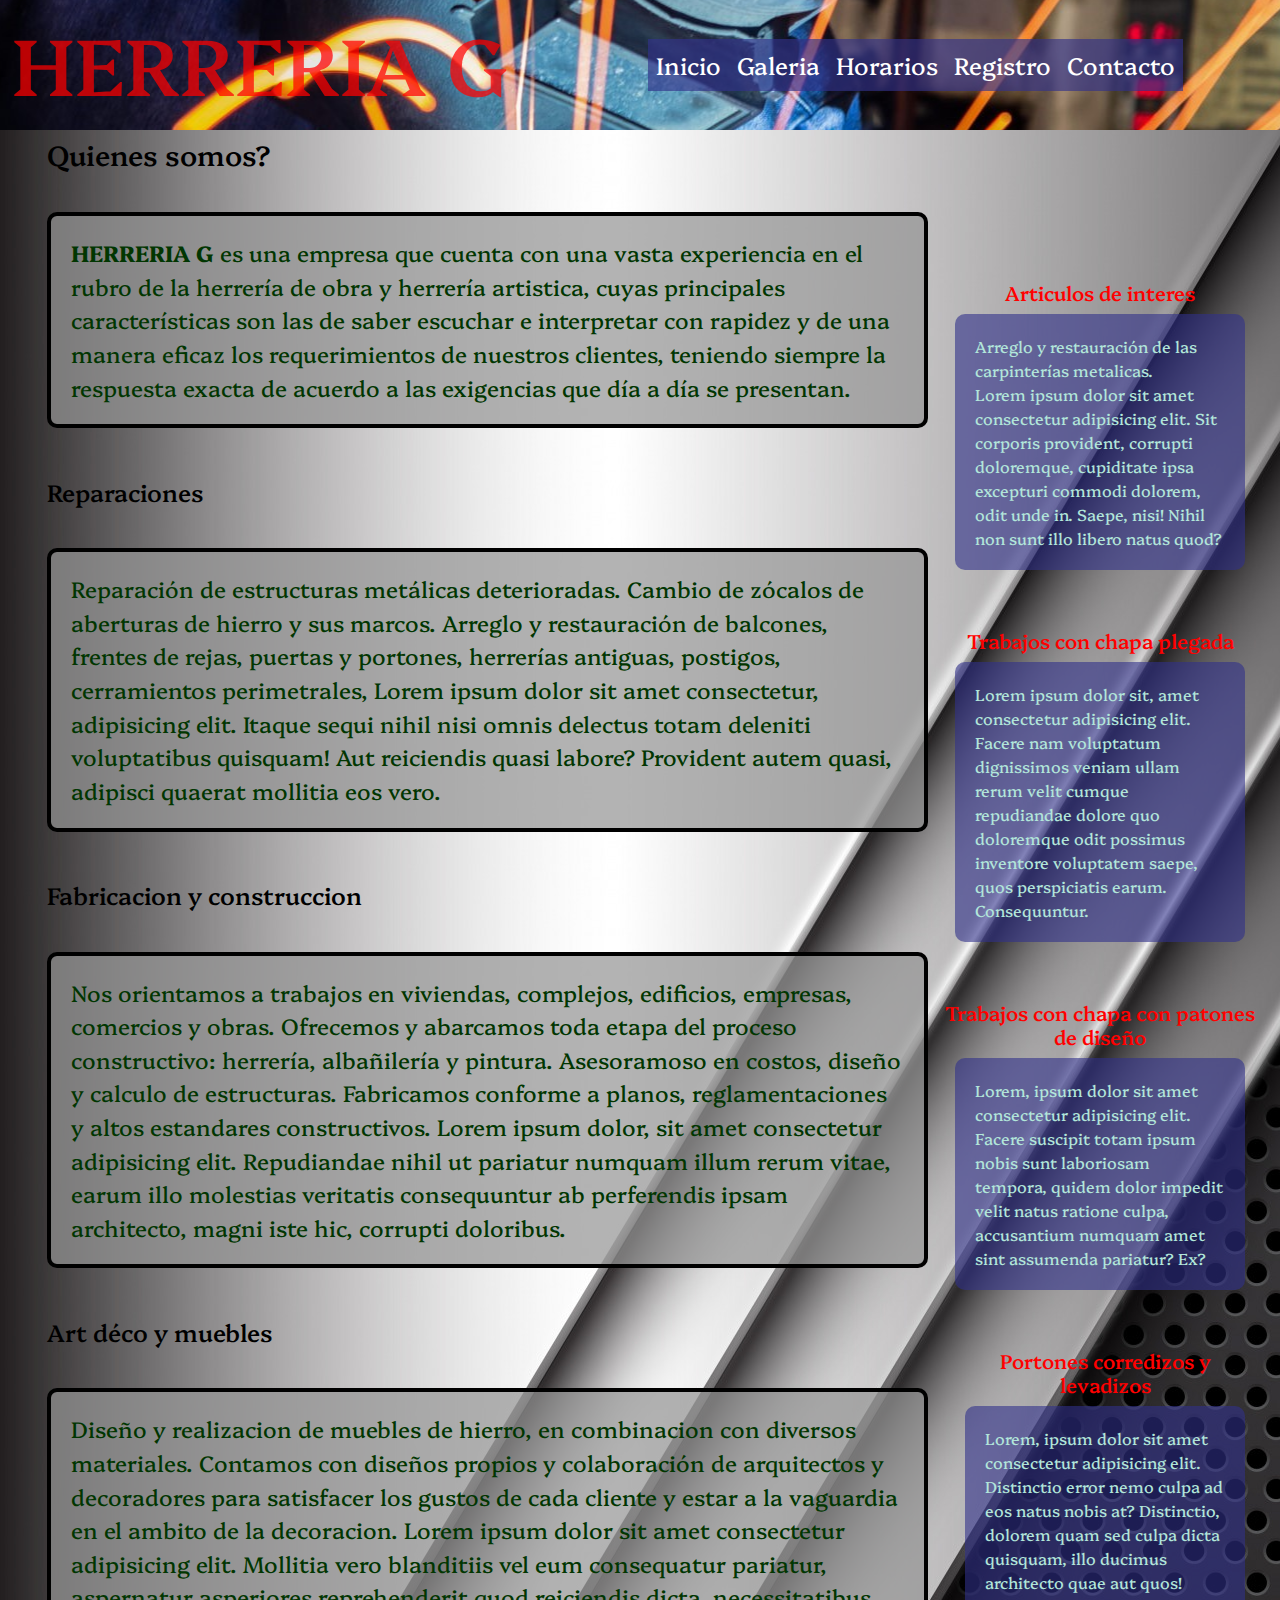
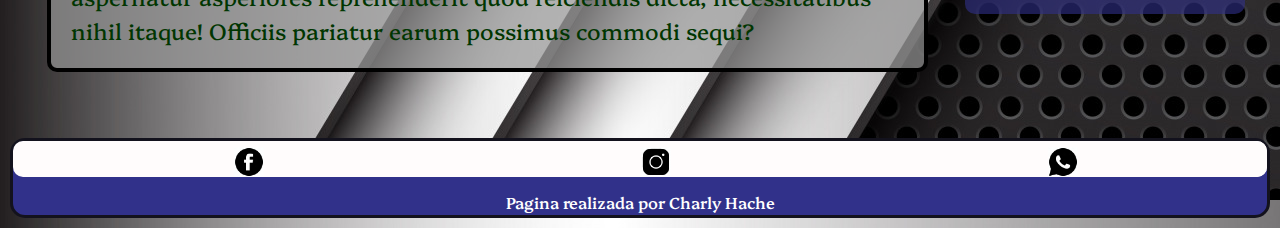
<file: index.html>
<!DOCTYPE html>
<html lang="en">

<head>
    <meta charset="UTF-8">
    <meta name="viewport" content="width=device-width, initial-scale=1.0">
    <title>HERRERIA G</title>
    <link rel="stylesheet" href="style.css">
  
    <link rel="preconnect" href="https://fonts.googleapis.com">
    <link rel="preconnect" href="https://fonts.gstatic.com" crossorigin>
    <link
        href="https://fonts.googleapis.com/css2?family=Cinzel:wght@400..900&family=Fraunces:ital,opsz,wght@0,9..144,100..900;1,9..144,100..900&family=Platypi:ital,wght@0,300..800;1,300..800&display=swap"
        rel="stylesheet">
        <link rel="stylesheet" href="./bootstrap-5.3.3-dist/css/bootstrap.min.css">
        
    </head>

<body>
    <div class="contenedor">
    <header class="header">

       
        
        
        
        <nav class="navbar navbar-expand-lg">
                <div class="container-fluid">
                  <a class="navbar-brand" href="#"><h1>HERRERIA G</h1></a>
                  <button class="black-toggler navbar-toggler" type="button" data-bs-toggle="collapse" data-bs-target="#navbarNav" aria-controls="navbarNav" aria-expanded="false" aria-label="Toggle navigation">
                    <span class="navbar-toggler-icon"></span>
                  </button>
                  <div class="collapse navbar-collapse" id="navbarNav">
                    <ul class="navbar-nav">
                      <li class="nav-item">
                        <a class="nav-link active" href="index.html">Inicio</a>
                      </li>
                      <li class="nav-item">
                        <a class="nav-link" href="galeria.html">Galeria</a>
                      </li>
                      <li class="nav-item">
                        <a class="nav-link" href="horarios-de-atencion.html">Horarios</a>
                      </li>
                      <li class="nav-item">
                        <a class="nav-link" href="registro.html">Registro</a>
                      </li>
                      <li class="nav-item">
                        <a class="nav-link" href="contacto.html">Contacto</a>
                      </li>
                      
                    </ul>
                  </div>
                
              </nav>
              <style>
                
              </style>
           
            </div>
        </header>
        <main>
            
                  
            <section>
                <article>
                    <h3>Quienes somos?</h3><br>
                    <p><b>HERRERIA G</b> es una empresa que cuenta con una vasta experiencia en el rubro de la herrería
                        de
                        obra y herrería artistica, cuyas principales características son las de saber escuchar e
                        interpretar
                        con rapidez y de una manera eficaz los requerimientos de nuestros clientes, teniendo siempre la
                        respuesta exacta de acuerdo a las exigencias que día a día se presentan.</p><br>
                </article>

                <article>
                    <h4>Reparaciones</h4><br>
                    <p>Reparación de estructuras metálicas deterioradas. Cambio de zócalos de aberturas de hierro y sus
                        marcos. Arreglo y restauración de balcones, frentes de rejas, puertas y portones, herrerías
                        antiguas, postigos, cerramientos perimetrales, Lorem ipsum dolor sit amet consectetur, adipisicing elit. Itaque sequi nihil nisi omnis delectus totam deleniti voluptatibus quisquam! Aut reiciendis quasi labore? Provident autem quasi, adipisci quaerat mollitia eos vero.</p><br>
                </article>
            </section>

            <section>
                <article>
                    <h4>Fabricacion y construccion</h4><br>
                    <p>Nos orientamos a trabajos en viviendas, complejos, edificios, empresas, comercios y obras.
                        Ofrecemos
                        y abarcamos toda etapa del proceso constructivo: herrería, albañilería y pintura. Asesoramoso en
                        costos, diseño y calculo de estructuras.
                        Fabricamos conforme a planos, reglamentaciones y altos estandares constructivos.
                    Lorem ipsum dolor, sit amet consectetur adipisicing elit. Repudiandae nihil ut pariatur numquam illum rerum vitae, earum illo molestias veritatis consequuntur ab perferendis ipsam architecto, magni iste hic, corrupti doloribus.</p><br>
                </article>

                <article>
                    <h4>Art déco y muebles</h4><br>
                    <p>Diseño y realizacion de muebles de hierro, en combinacion con diversos materiales.
                        Contamos con diseños propios y colaboración de arquitectos y decoradores para satisfacer los
                        gustos
                        de cada cliente y estar a la vaguardia en el ambito de la decoracion.
                        Lorem ipsum dolor sit amet consectetur adipisicing elit. Mollitia vero blanditiis vel eum consequatur pariatur, aspernatur asperiores reprehenderit quod reiciendis dicta, necessitatibus nihil itaque! Officiis pariatur earum possimus commodi sequi?
                    </p><br>

                </article>
            </section>
        </main>

        <aside class="col-xs-12 col-md-3">
            <section>
                <article>
                    <h5>Articulos de interes</h5>
                    <p class="parrafo-aside"> Arreglo y restauración de las carpinterías metalicas. <br>
                    Lorem ipsum dolor sit amet consectetur adipisicing elit. Sit corporis provident, corrupti
                    doloremque, cupiditate ipsa excepturi commodi dolorem, odit unde in. Saepe, nisi! Nihil non sunt
                    illo libero natus quod?</p> <br><br>
                </article>
                <article>
                    <h5>Trabajos con chapa plegada</h5>
                    <p class="parrafo-aside">Lorem ipsum dolor sit, amet consectetur adipisicing elit. Facere nam voluptatum dignissimos veniam ullam rerum velit cumque repudiandae dolore quo doloremque odit possimus inventore voluptatem saepe, quos perspiciatis earum. Consequuntur.</p><br><br>
                </article>
                <article>
                    <h5>Trabajos con chapa con patones de diseño</h5>
                    <p class="parrafo-aside">Lorem, ipsum dolor sit amet consectetur adipisicing elit. Facere suscipit totam ipsum nobis sunt laboriosam tempora, quidem dolor impedit velit natus ratione culpa, accusantium numquam amet sint assumenda pariatur? Ex?</p><br><br>
                    <article>
                        <h5>Portones corredizos y levadizos</h5>
                        <p class="parrafo-aside">Lorem, ipsum dolor sit amet consectetur adipisicing elit. Distinctio error nemo culpa ad eos natus nobis at? Distinctio, dolorem quam sed culpa dicta quisquam, illo ducimus architecto quae aut quos!
                        </p><br><br>
                    </article>
                </article>

                </section>

        </aside>







        <footer>
            <div>
                <ul class="footerlista">
                    <li class="footerlista"><a href=""><img src="icons8-facebook.gif" alt="" width="30"></a></li>
                    <li class="footerlista"><a href=""><img src="icons8-instagram.gif" alt="" width="30"></a></li>
                    <li class="footerlista"><a href="https://api.whatsapp.com/send?phone=549336465447" target="_blank"><img src="icons8-whatsapp.gif" alt="" width="30"></a></li>
                </ul>
            </div>

            <h6>Pagina realizada por Charly Hache</h6>

        </footer>


    </div>

    <script src="./script/script.js"></script>

</body>

</html>
</file>
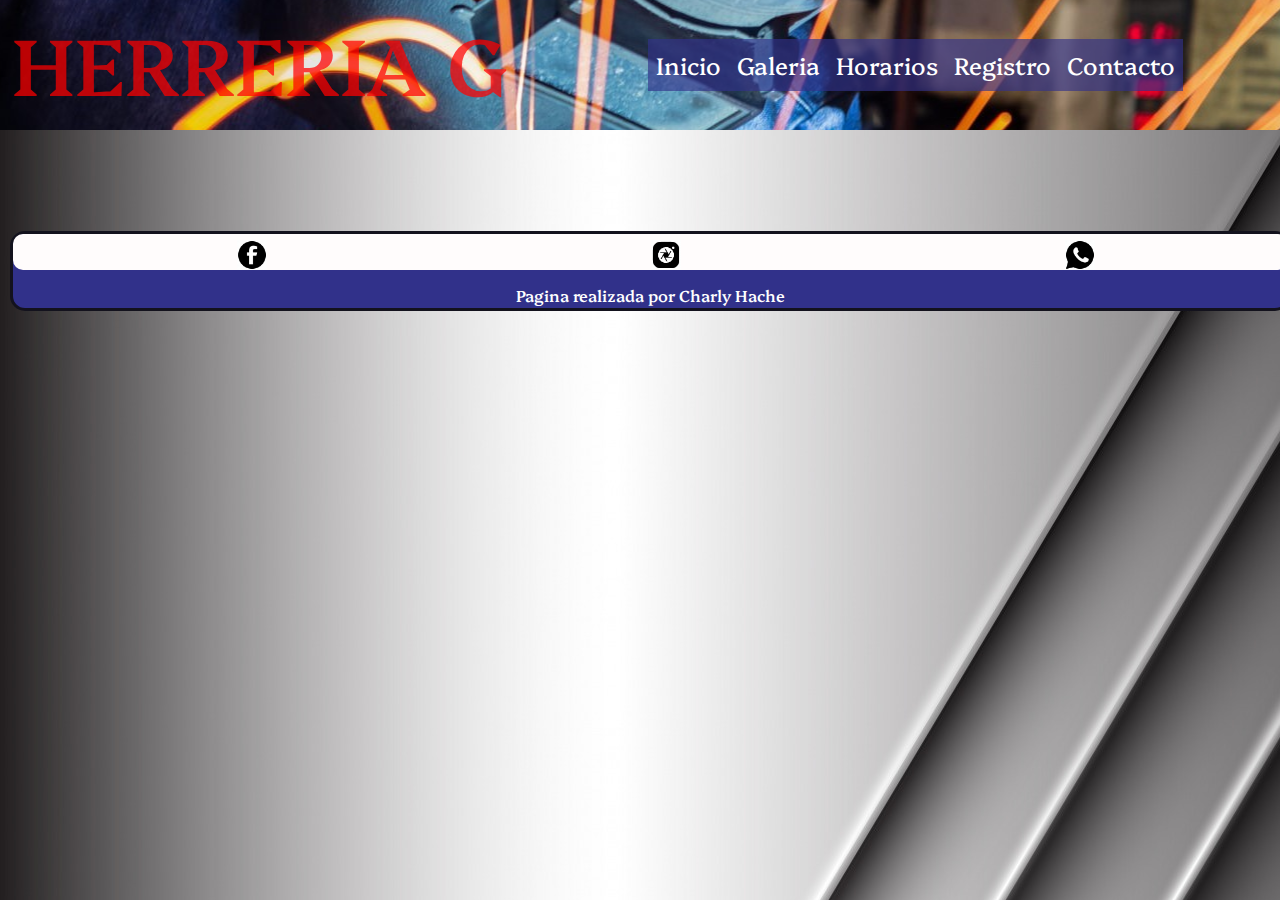
<file: contacto.html>
<!DOCTYPE html>
<html lang="en">
    <head>
        <meta charset="UTF-8">
        <meta name="viewport" content="width=device-width, initial-scale=1.0">
        <title>HERRERIA G contacto</title>
        <link rel="stylesheet" href="style.css">
      
        <link rel="preconnect" href="https://fonts.googleapis.com">
        <link rel="preconnect" href="https://fonts.gstatic.com" crossorigin>
        <link
            href="https://fonts.googleapis.com/css2?family=Cinzel:wght@400..900&family=Fraunces:ital,opsz,wght@0,9..144,100..900;1,9..144,100..900&family=Platypi:ital,wght@0,300..800;1,300..800&display=swap"
            rel="stylesheet">
            <link rel="stylesheet" href="./bootstrap-5.3.3-dist/css/bootstrap.min.css">
            
        </head>
<body>
    <div class="contenedor">
        <header class="header">

            <nav class="navbar navbar-expand-lg bg-body-tertiary">
                <div class="container-fluid">
                    <a class="navbar-brand" href="#">
                        <h1>HERRERIA G</h1>
                    </a>
                    <button class="navbar-toggler" type="button" data-bs-toggle="collapse" data-bs-target="#navbarNav"
                        aria-controls="navbarNav" aria-expanded="false" aria-label="Toggle navigation">
                        <span class="navbar-toggler-icon"></span>
                    </button>
                    <div class="collapse navbar-collapse" id="navbarNav">
                        <ul class="navbar-nav">
                            <li class="nav-item">
                                <a class="nav-link active" href="index.html">Inicio</a>
                            </li>
                            <li class="nav-item">
                                <a class="nav-link" href="galeria.html">Galeria</a>
                            </li>
                            <li class="nav-item">
                                <a class="nav-link" href="horarios-de-atencion.html">Horarios</a>
                            </li>
                            <li class="nav-item">
                                <a class="nav-link" href="registro.html">Registro</a>
                            </li>
                            <li class="nav-item">
                                <a class="nav-link" href="contacto.html">Contacto</a>
                            </li>

                        </ul>
                    </div>
                </div>
            </nav><br>

        </header>
    <main class="main">




    </main>
    <aside>

    </aside>
   

    
       
    

    <footer>
        <div>
            <ul class="footerlista">
                <li class="footerlista"><a href=""><img src="icons8-facebook.gif" alt="" width="30"></a></li>
                <li class="footerlista"><a href=""><img src="icons8-instagram.gif" alt="" width="30"></a></li>
                <li class="footerlista"><a href="https://api.whatsapp.com/send?phone=549336465447" target="_blank"><img src="icons8-whatsapp.gif" alt="" width="30"></a></li>
            </ul>
        </div>

        <h6>Pagina realizada por Charly Hache</h6>

    </footer>

    <script src="./bootstrap-5.3.3-dist/js/bootstrap.min.js"></script>
    
</body>
</html>
</file>
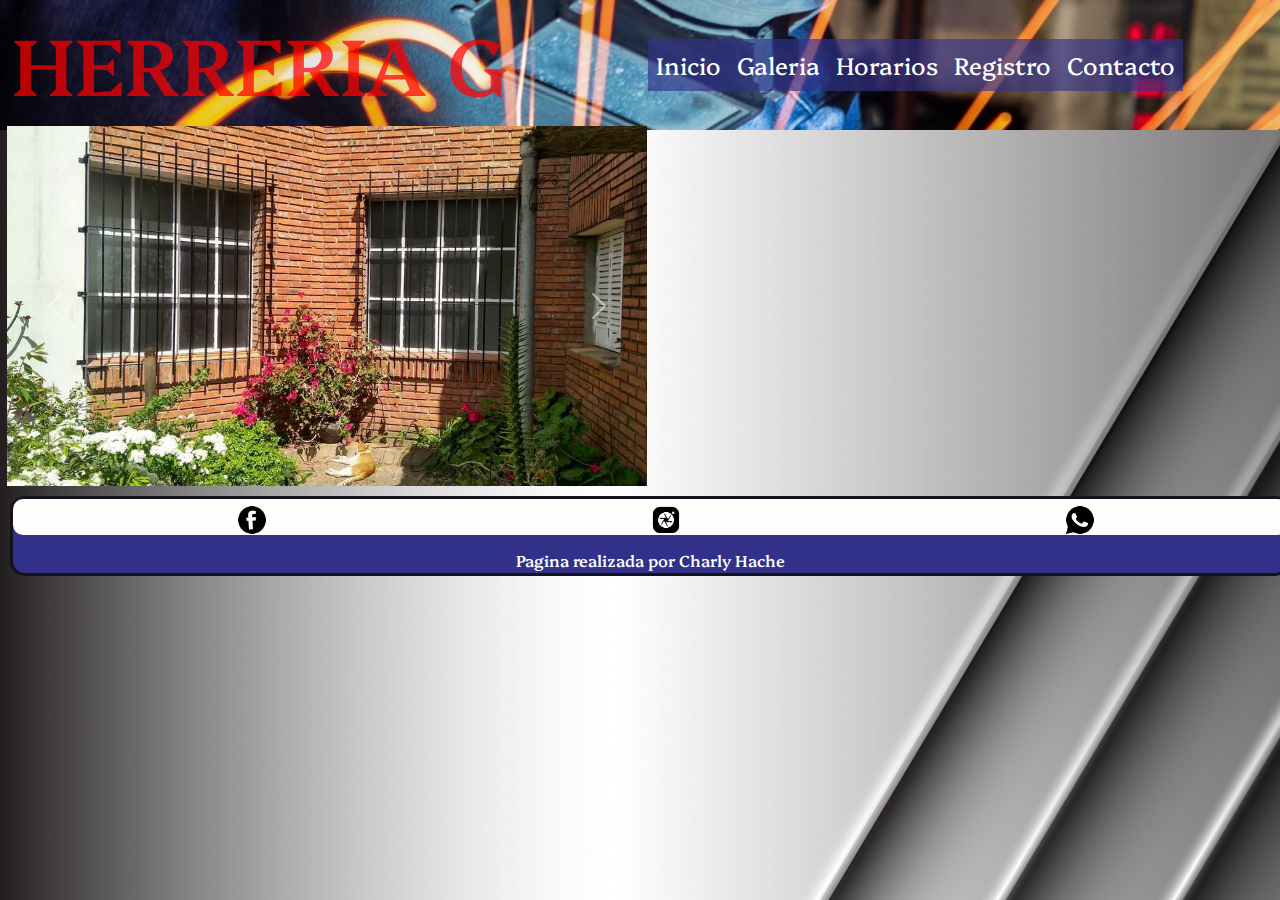
<file: galeria.html>
<!DOCTYPE html>
<html lang="en">

<head>
    <meta charset="UTF-8">
    <meta name="viewport" content="width=device-width, initial-scale=1.0">
    <title>HERRERIA G galeria</title>
    <link rel="stylesheet" href="style.css">
  
    <link rel="preconnect" href="https://fonts.googleapis.com">
    <link rel="preconnect" href="https://fonts.gstatic.com" crossorigin>
    <link
        href="https://fonts.googleapis.com/css2?family=Cinzel:wght@400..900&family=Fraunces:ital,opsz,wght@0,9..144,100..900;1,9..144,100..900&family=Platypi:ital,wght@0,300..800;1,300..800&display=swap"
        rel="stylesheet">
        <link rel="stylesheet" href="./bootstrap-5.3.3-dist/css/bootstrap.min.css">
</head>

<body>
    <div class="contenedor">
        <header class="header">

            
            <nav class="navbar navbar-expand-lg bg-body-tertiary">
                <div class="container-fluid">
                  <a class="navbar-brand" href="#"><h1>HERRERIA G</h1></a>
                  <button class="navbar-toggler" type="button" data-bs-toggle="collapse" data-bs-target="#navbarNav" aria-controls="navbarNav" aria-expanded="false" aria-label="Toggle navigation">
                    <span class="navbar-toggler-icon"></span>
                  </button>
                  <div class="collapse navbar-collapse" id="navbarNav">
                    <ul class="navbar-nav">
                      <li class="nav-item">
                        <a class="nav-link active" href="index.html">Inicio</a>
                      </li>
                      <li class="nav-item">
                        <a class="nav-link" href="galeria.html">Galeria</a>
                      </li>
                      <li class="nav-item">
                        <a class="nav-link" href="horarios-de-atencion.html">Horarios</a>
                      </li>
                      <li class="nav-item">
                        <a class="nav-link" href="registro.html">Registro</a>
                      </li>
                      <li class="nav-item">
                        <a class="nav-link" href="contacto.html">Contacto</a>
                      </li>
                      
                    </ul>
                  </div>
                </div>
              </nav>
           

        </header >
    <main class="main-galeria">

      <div id="carouselExampleAutoplaying" class="carousel slide" data-bs-ride="carousel">
        <div class="carousel-inner">
          <div class="carousel-item active">
            <img src="imagenes/3.jpg" class="d-block w-100" alt="...">
          </div>
          <div class="carousel-item">
            <img src="imagenes/5.jpg" class="d-block w-100" alt="...">
          </div>
          <div class="carousel-item">
            <img src="imagenes/6.jpg" class="d-block w-100" alt="...">
          </div>
          <div class="carousel-item">
            <img src="imagenes/7.jpg" class="d-block w-100" alt="...">
          </div>
          
        </div>
        <button class="carousel-control-prev" type="button" data-bs-target="#carouselExampleAutoplaying" data-bs-slide="prev">
          <span class="carousel-control-prev-icon" aria-hidden="true"></span>
          <span class="visually-hidden">Previous</span>
        </button>
        <button class="carousel-control-next" type="button" data-bs-target="#carouselExampleAutoplaying" data-bs-slide="next">
          <span class="carousel-control-next-icon" aria-hidden="true"></span>
          <span class="visually-hidden">Next</span>
        </button>
      </div>
       



    </main>





    <footer>
      <div>
          <ul class="footerlista">
              <li class="footerlista"><a href=""><img src="icons8-facebook.gif" alt="" width="30"></a></li>
              <li class="footerlista"><a href=""><img src="icons8-instagram.gif" alt="" width="30"></a></li>
              <li class="footerlista"><a href="https://api.whatsapp.com/send?phone=5493364675447" target="_blank"><img src="icons8-whatsapp.gif" alt="" width="30"></a></li>
          </ul>
      </div>

      <h6>Pagina realizada por Charly Hache</h6>

  </footer>


<script src="./bootstrap-5.3.3-dist/js/bootstrap.min.js"></script>

</body>

</html>
</file>
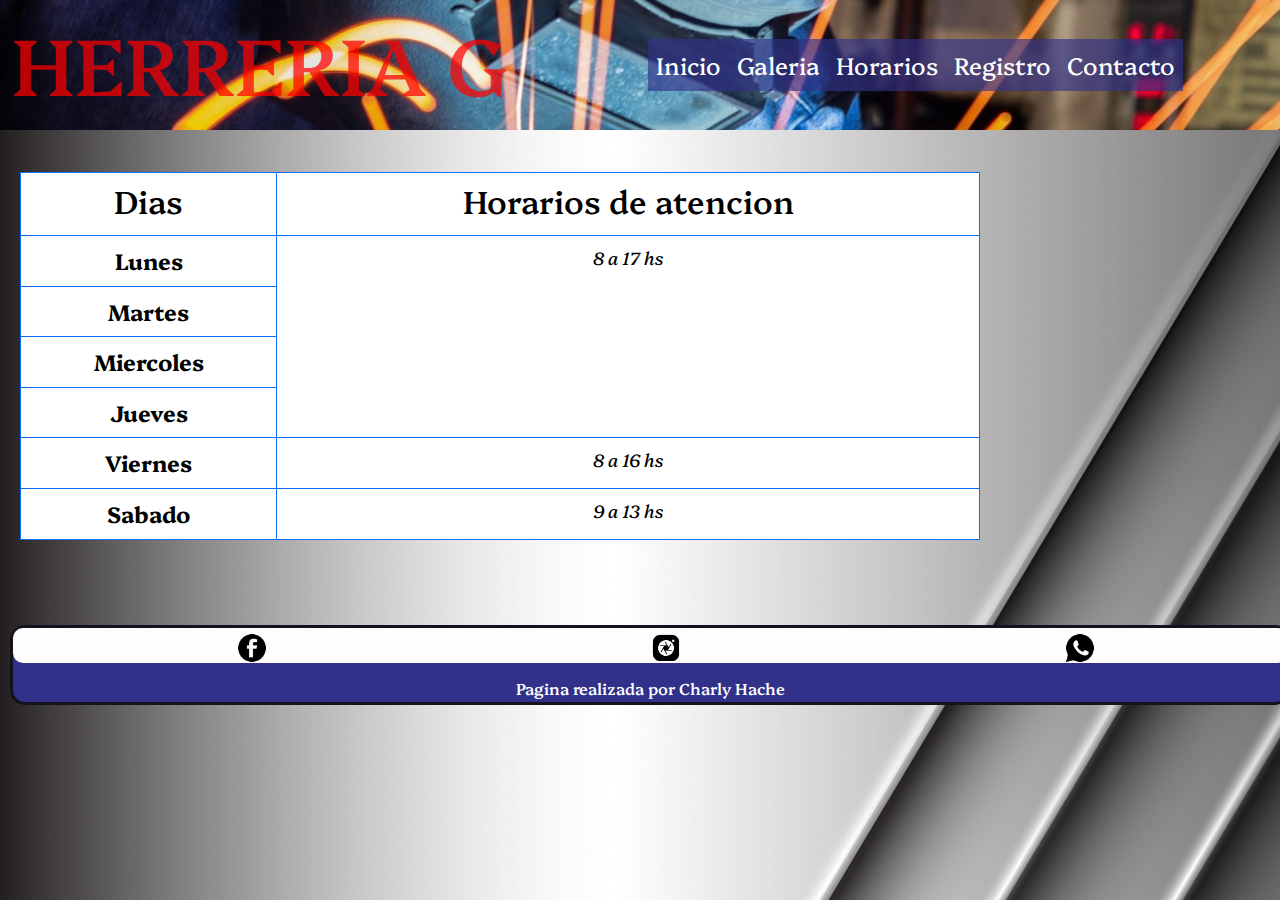
<file: horarios-de-atencion.html>
<!DOCTYPE html>
<html lang="en">
  <head>
    <meta charset="UTF-8">
    <meta name="viewport" content="width=device-width, initial-scale=1.0">
    <title>HERRERIA G horarios</title>
    <link rel="stylesheet" href="style.css">
  
    <link rel="preconnect" href="https://fonts.googleapis.com">
    <link rel="preconnect" href="https://fonts.gstatic.com" crossorigin>
    <link
        href="https://fonts.googleapis.com/css2?family=Cinzel:wght@400..900&family=Fraunces:ital,opsz,wght@0,9..144,100..900;1,9..144,100..900&family=Platypi:ital,wght@0,300..800;1,300..800&display=swap"
        rel="stylesheet">
        <link rel="stylesheet" href="./bootstrap-5.3.3-dist/css/bootstrap.min.css">
        
    </head>
<body>
    <div class="contenedor">
        <header class="header">

            <nav class="navbar navbar-expand-lg bg-body-tertiary">
                <div class="container-fluid">
                  <a class="navbar-brand" href="#"><h1>HERRERIA G</h1></a>
                  <button class="navbar-toggler" type="button" data-bs-toggle="collapse" data-bs-target="#navbarNav" aria-controls="navbarNav" aria-expanded="false" aria-label="Toggle navigation">
                    <span class="navbar-toggler-icon"></span>
                  </button>
                  <div class="collapse navbar-collapse" id="navbarNav">
                    <ul class="navbar-nav">
                      <li class="nav-item">
                        <a class="nav-link active" href="index.html">Inicio</a>
                      </li>
                      <li class="nav-item">
                        <a class="nav-link" href="galeria.html">Galeria</a>
                      </li>
                      <li class="nav-item">
                        <a class="nav-link" href="horarios-de-atencion.html">Horarios</a>
                      </li>
                      <li class="nav-item">
                        <a class="nav-link" href="registro.html">Registro</a>
                      </li>
                      <li class="nav-item">
                        <a class="nav-link" href="contacto.html">Contacto</a>
                      </li>
                      
                    </ul>
                  </div>
                </div>
              </nav>
           

        </header>
        <main class="horarios-main">
         
            
              <table class="table table-bordered border-primary">
                <tr>
                    <td><center><b><h2>Dias</h2></b></center></td>
                    <td><center><b><h2>Horarios de atencion</h2></b></center></td>
                </tr> 
                <tr>
                    <td  class="lunes-a-jueves"><center><b>Lunes</b></center></td>
                    <td rowspan="4" class="horarios-laj"><center><i> 8 a 17 hs</i></center> </td>
                </tr>
                <tr>
                    <td class="lunes-a-jueves"><center><b>Martes</b></center></td>
                </tr>
                <tr>
                    <td class="lunes-a-jueves"><center><b>Miercoles</b></center></td>
                </tr>
                <tr>
                    <td class="lunes-a-jueves"><center><b>Jueves</b></center></td>
                    
                
                </tr>
                <tr>
                    <td class="viernes"><center><b>Viernes</b></center></td>
                    <td class="horarios-v"><center><i>8 a 16 hs</i></center></td>
                   
                </tr>
            
               
                <tr>
                    <td class="sabado"><center><b>Sabado</b></center></td>
                    <td class="horarios-s"><center><i>9 a 13 hs</i></center></td>
                </tr>
        
                
            </table> 

        </main>
        <aside>

        </aside>
        
    
        
        <footer>
          <div>
              <ul class="footerlista">
                  <li class="footerlista"><a href=""><img src="icons8-facebook.gif" alt="" width="30"></a></li>
                  <li class="footerlista"><a href=""><img src="icons8-instagram.gif" alt="" width="30"></a></li>
                  <li class="footerlista"><a href="https://api.whatsapp.com/send?phone=549336465447" target="_blank"><img src="icons8-whatsapp.gif" alt="" width="30"></a></li>
              </ul>
          </div>

          <h6>Pagina realizada por Charly Hache</h6>

      </footer>


         
        
        <script src="./bootstrap-5.3.3-dist/js/bootstrap.min.js"></script>
    
</body>
</html>
</file>
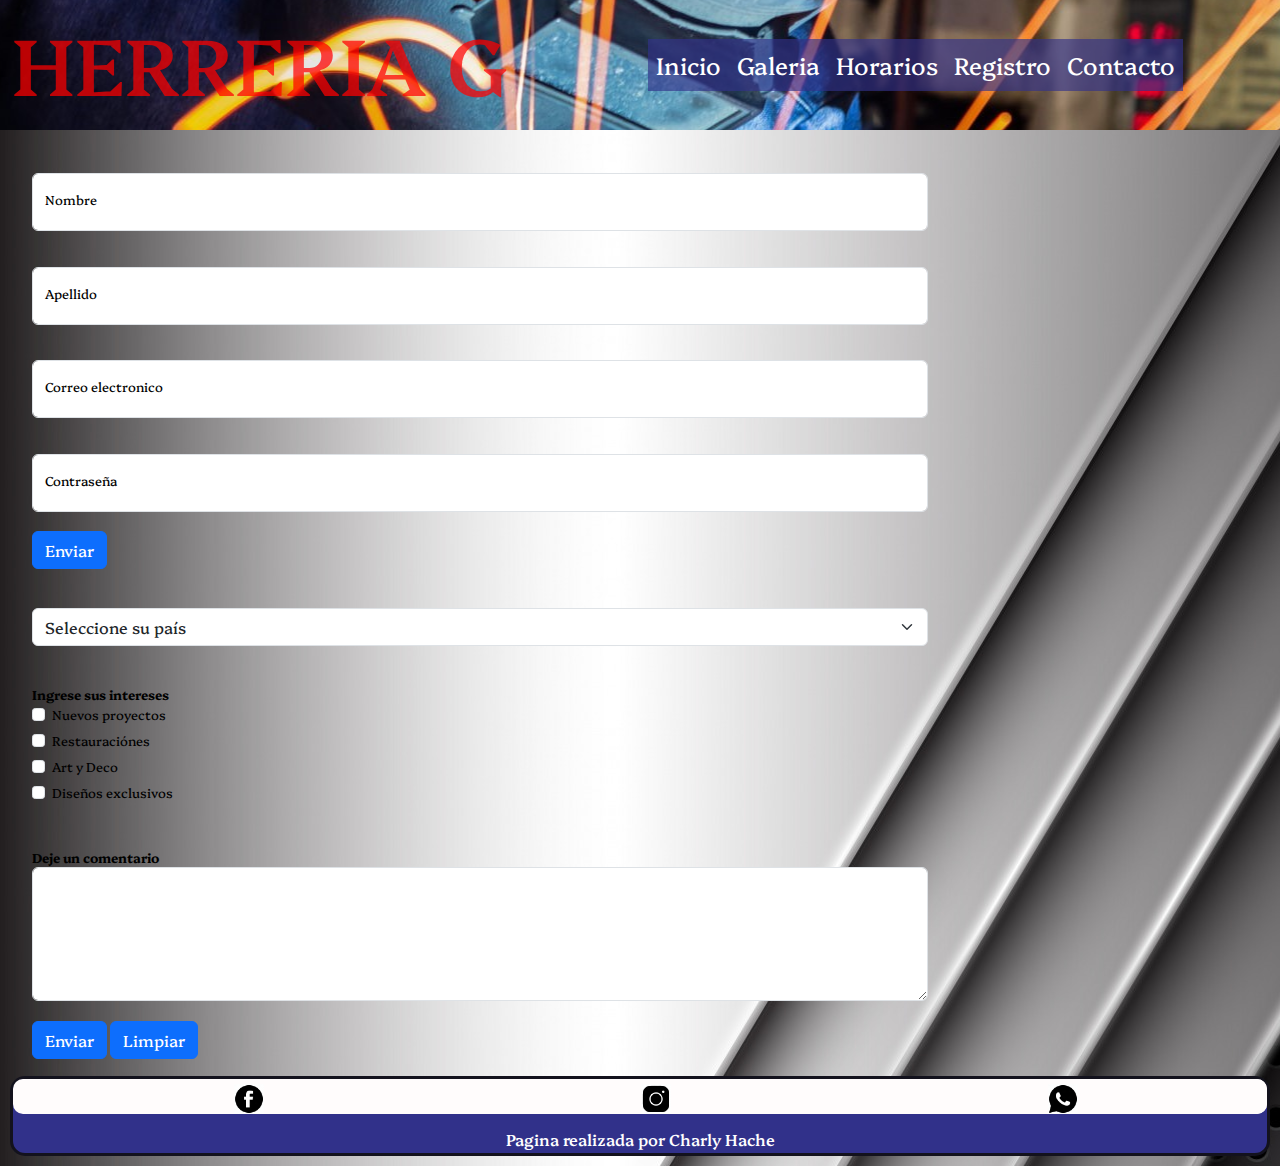
<file: registro.html>
<!DOCTYPE html>
<html lang="en">

<head>
    <meta charset="UTF-8">
    <meta name="viewport" content="width=device-width, initial-scale=1.0">
    <title>HERRERIA G registro</title>
    <link rel="stylesheet" href="style.css">
  
    <link rel="preconnect" href="https://fonts.googleapis.com">
    <link rel="preconnect" href="https://fonts.gstatic.com" crossorigin>
    <link
        href="https://fonts.googleapis.com/css2?family=Cinzel:wght@400..900&family=Fraunces:ital,opsz,wght@0,9..144,100..900;1,9..144,100..900&family=Platypi:ital,wght@0,300..800;1,300..800&display=swap"
        rel="stylesheet">
        <link rel="stylesheet" href="./bootstrap-5.3.3-dist/css/bootstrap.min.css">
        
    </head>

<body>
    
        <header>
            <div class="contenedor">

           
            <nav class="navbar navbar-expand-lg bg-body-tertiary">
                <div class="container-fluid">
                    <a class="navbar-brand" href="#">
                        <h1>HERRERIA G</h1>
                    </a>
                    <button class="navbar-toggler" type="button" data-bs-toggle="collapse" data-bs-target="#navbarNav"
                        aria-controls="navbarNav" aria-expanded="false" aria-label="Toggle navigation">
                        <span class="navbar-toggler-icon"></span>
                    </button>
                    <div class="collapse navbar-collapse" id="navbarNav">
                        <ul class="navbar-nav">
                            <li class="nav-item">
                                <a class="nav-link active" href="index.html">Inicio</a>
                            </li>
                            <li class="nav-item">
                                <a class="nav-link" href="galeria.html">Galeria</a>
                            </li>
                            <li class="nav-item">
                                <a class="nav-link" href="horarios-de-atencion.html">Horarios</a>
                            </li>
                            <li class="nav-item">
                                <a class="nav-link" href="registro.html">Registro</a>
                            </li>
                            <li class="nav-item">
                                <a class="nav-link" href="contacto.html">Contacto</a>
                            </li>

                        </ul>
                    </div>
                
            </nav><br>
        </div>

        </header>

        <main class="main">
            <form>
                <div class="form-floating mb-3">
                    <input type="nombre" class="form-control" id="floatingInput" placeholder="nombre@ejemplo.com">
                    <label for="floatingInput">Nombre</label>
                </div><br>

                <div class="form-floating mb-3">
                    <input type="apellido" class="form-control" id="floatingInput" placeholder="nombre@ejemplo.com">
                    <label for="floatingInput">Apellido</label>
                </div><br>

                <div class="form-floating mb-3">
                    <input type="email" class="form-control" id="floatingInput" placeholder="nombre@ejemplo.com">
                    <label for="floatingInput">Correo electronico</label>
                </div><br>

                <div class="form-floating">
                    <input type="password" class="form-control" id="floatingPassword" placeholder="Password">
                    <label for="floatingPassword">Contraseña</label>
                </div><br>
                <button type="submit" class="btn btn-primary">Enviar</button>
            </form>
            <form action=""><br><br>




                <select class="form-select" aria-label="Default select example">
                    <option value="">Seleccione su país</option>
                    <option value="">Argentina</option>
                    <option value="">Brasil</option>
                    <option value="">Uruguay</option>
                    <option value="">Colombia</option>
                    <option value="">Chile</option>
                    <option value="">Paraguay</option>
                    <option value="">Bolivia</option>
                    <option value="">Peru</option>
                    <option value="">Venezuela</option>
                    <option value="">Ecuador</option>
                    <option value="">Mejico</option>
                </select>
                <br><br>




                <span><b>Ingrese sus intereses</b></span> <br>

                <div class="form-check">
                    <input class="form-check-input" type="checkbox" value="" id="flexCheckDefault">
                    <label class="form-check-label" for="flexCheckDefault">
                        Nuevos proyectos
                    </label>
                </div>
                <div class="form-check">
                    <input class="form-check-input" type="checkbox" value="" id="flexCheckDefault">
                    <label class="form-check-label" for="flexCheckDefault">
                        Restauraciónes
                    </label>
                </div>
                <div class="form-check">
                    <input class="form-check-input" type="checkbox" value="" id="flexCheckDefault">
                    <label class="form-check-label" for="flexCheckDefault">
                        Art y Deco
                    </label>
                </div>
                <div class="form-check">
                    <input class="form-check-input" type="checkbox" value="" id="flexCheckDefault">
                    <label class="form-check-label" for="flexCheckDefault">
                        Diseños exclusivos
                    </label>
                </div>
                <br><br>


                <span><b>Deje un comentario</b></span><br>
                                
                <form>
                    <div class="form-group">
                      <textarea class="form-control" rows="5"></textarea>
                    </div><br>
                    <input class="btn btn-primary" type="button" value="Enviar">

                    <input class="btn btn-primary" type="reset" value="Limpiar">
                  </form>


            </form>


        </main>
        <aside>

        </aside>








        <footer>
            <div>
                <ul class="footerlista">
                    <li class="footerlista"><a href=""><img src="icons8-facebook.gif" alt="" width="30"></a></li>
                    <li class="footerlista"><a href=""><img src="icons8-instagram.gif" alt="" width="30"></a></li>
                    <li class="footerlista"><a href="https://api.whatsapp.com/send?phone=549336465447" target="_blank"><img src="icons8-whatsapp.gif" alt="" width="30"></a></li>
                </ul>
            </div>

            <h6>Pagina realizada por Charly Hache</h6>

        </footer>


        <script src="./bootstrap-5.3.3-dist/js/bootstrap.min.js"></script>
</body>

</html>
</file>
<file: style.css>
* {

    padding: 0px;
    margin: 0px;
    font-family: "Platypi", serif;
    




}

body {
    display: flex;
    flex-wrap: wrap;
    justify-content: center;
  }
  
  body > * {
    width: 100%;
    border-bottom-width: 0;
    box-sizing: border-box;
    text-align: left;
  }
  
 
  
 
  
  aside {
    width: 25%;
    margin-top: 150px;
  
}
  
  
header {
    
    grid-area: header;
    width: 100%;
    height: 20%;
    justify-content: left;
    font-size:x-large;

    
    
}
.navbar{
    width: 100% !important;
    justify-content:left !important;
    background-color: rgb(76, 71, 153) !important;
    background-image:url(./imagenes/shutterstock_791080666-scaled-1.jpg);
    background-position: center;
    background-origin: unset;
    background-position-y: 500px;

}
.navbar-brand{
    width: 100% !important;
    height: 50%;
    position: inherit;
    color: rgb(255, 0, 0) !important;
    
}


.navbar-collapse{
    width: 100% !important;
    height: 50px;
    justify-content: left !important;
    
}


body {

    color: white;
    background-color: rgba(112, 112, 112, 0.514) !important;
    background-image: url(./imagenes/213-2130262_metal-background-steel-background-metal-mesh-texture-background.jpg);
    font-family: "Platypi", serif;

}


a {
    list-style: none;
    color: white !important;
    text-decoration: none;
    font-weight: bold;
}
a:hover {
    color: rgb(255, 0, 0) !important;
}
 
main {
    grid-area: main;
    width: 70%;
    margin: 7px;
    color: rgb(0, 0, 0);
    font-size: 1.4em;
    
}

article{
    padding-left: 10px;
}
aside#left {
    font-family: "Platypi", serif;
    grid-area: aside;
    width: 30%;
    margin-top: 150px;
    color: blueviolet;
    font-size: 1.3em;
    text-align: center;
    /*background-color: rgb(92, 91, 91);*/
}

footer {
    grid-area: footer;
    background-color: rgb(49, 49, 138);
    margin: 10px;
    width: 100%;
    height: 80px;
    color: rgb(255, 255, 255);
    font-size: 1.4em;
    text-align: center;
    border: 3px rgba(15, 14, 14, 0.877) solid;
    border-radius: 15px;
}




.parrafo-aside {
    background-color: rgba(49, 49, 138, 0.6);
    border: 4px rgb(49, 48, 48);
    border-radius: 10px;
    color: rgb(178, 230, 218);
    font-size: 1em;
    margin: 10px;
    
}

.main{

    justify-content:left;
}



.footerlista {
    display: flex;
    flex-direction:initial;
    position: relative;
    justify-content:center;
    background-color: rgb(255, 252, 252);
    border-radius: 10px;
}


li {
    
    background-color: rgba(49, 49, 138, 0.644);
    list-style: none;
    width: 100%;
    height: 30%;
    text-align: center;

    
}



p,
h4 {
    color: rgb(1, 54, 1);
    font-style: normal;
    font-family: "Platypi", serif;
    font-size: 1em;
    

    /*atributos de parrafos index*/
}
p{
    font-family: "Platypi", serif;
    padding: 20px;
    margin-left:  5px;
    border: 4px black solid;
    border-radius: 10px;
    background-color: rgba(148, 148, 148, 0.712);
    

}

h1{
    font-family: "Platypi", serif;
    color: rgba(255, 0, 0, 0.726) !important;
    font-size: 4em !important;
}
h2{
    font-family: "Platypi", serif;
    color: rgb(255, 0, 0);
    text-align: center;
    font-size: 2em;
}
h3{
    font-family: "Platypi", serif;
    color: (255, 0, 0);
    text-align: left;
    font-size: 1.8em;
    padding-left: 5px;
}

h4 {
    font-family: "Platypi", serif;
    color: black;
    font-size: 1.5em;
    text-align: left;
    padding-left: 5px
}
h5{
    font-family: "Platypi", serif;
    color: rgb(255, 0, 0) !important;
    font-size: 1.4em;
    text-align: center;
}


h6 {
    font-family: "Platypi", serif;
    text-align: center;
    color: gainsboro;
    font-size: 0.8em;
}

form{
    font-family: "Platypi", serif;
    color: black;
    font-size: small;
}

/*tabla de horarios*/


.lunes-a-jueves {
    color: rgb(46, 31, 116);
    font-size: 2em;
}

.viernes {
    color: rgb(255, 29, 29);
    font-size: 2em;
}

.sabado {
    color: rgb(1, 173, 9);
    font-size: 2em;

}

.horarios-laj {
    color: rgb(46, 31, 116);
    font-size: 1.6em;
    /*font-style: oblique; no quedaba en cursiva poque en el head tenia el estilo normal*/
}

.horarios-v {
    color: rgb(255, 29, 29);
    font-size: 1.6em;


}

.horarios-s {
    color: rgb(1, 173, 9);
    font-size: 1.6em;


}




.horarios {
    border: 5px red double;


}

.main-galeria{
    grid-area: main;
    justify-content: center;
    width:50%;
    margin: 7px;
    color: rgb(0, 0, 0);
    font-size: 1.4em;
    
}

.horarios-main{

    
    width:75%;
    height: 40%;
    margin: 20px;
    
    font-size: 0.7em;
}
</file>
